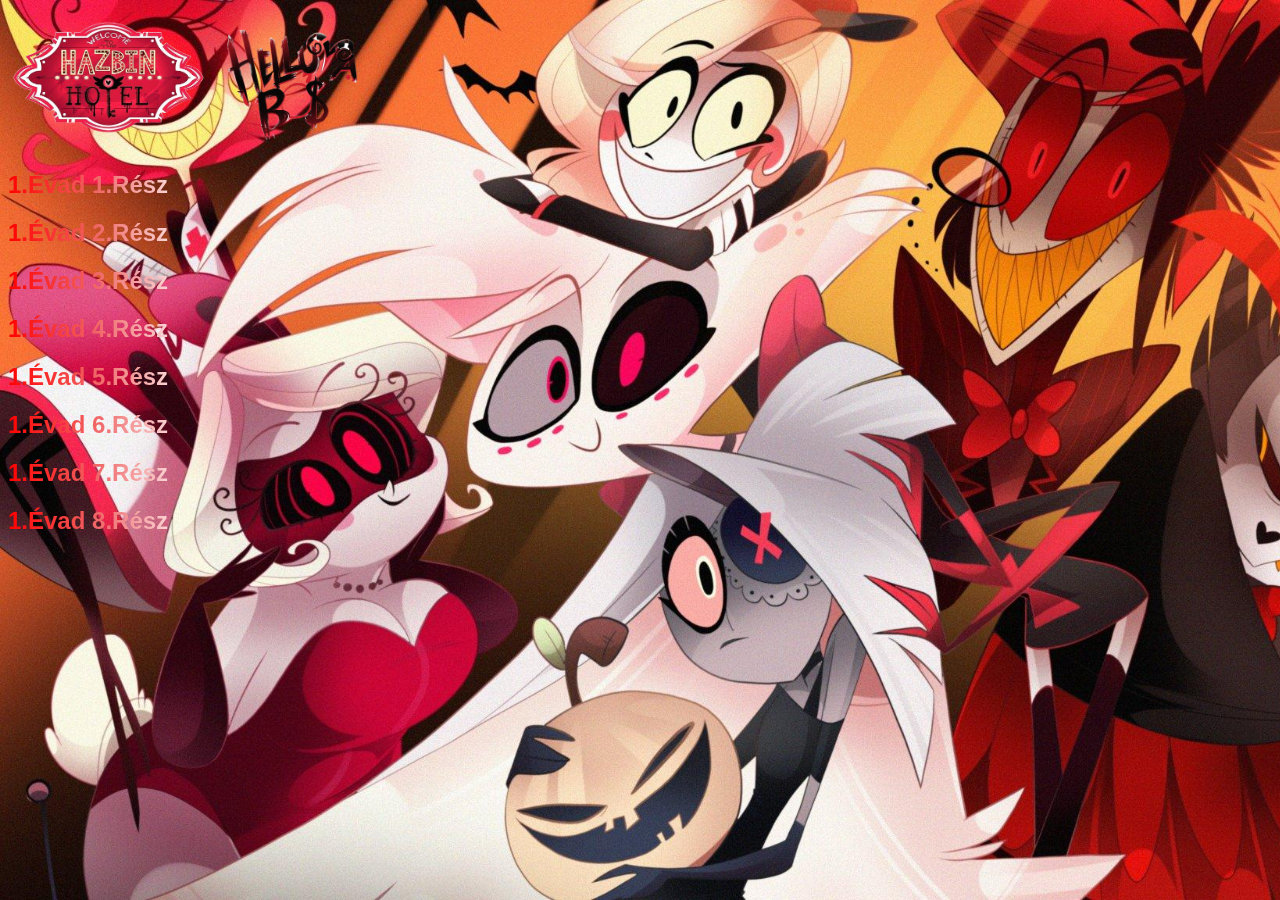
<file: index.html>
<!DOCTYPE html>
<html lang="en">
<head>
    <meta charset="UTF-8">
    <meta name="viewport" content="width=device-width, initial-scale=1.0">
    <title>Hazbin Hotel Szinkron</title>
    <link rel="stylesheet" href="style.css">
</head>
<head>
<body>
<p><a href="index.html"><img src="Képek/HazbinHotel.png" alt="Hazbin Hotel Szinkron" width="200"/></a></p>
<div class="img1">
<p><a href="Helluvaboss.html"><img src="Képek/HelluvaBoss.png" alt="Helluva Boss Szinkron" width="200"/></a></p>
</div>
</body>    
</head>
<body>
<div class="h2">
    <h2><a href="Részek/1.html">1.Évad 1.Rész</h2></a>
    <h2><a href="Részek/2.html">1.Évad 2.Rész</h2></a>
    <h2><a href="Részek/3.html">1.Évad 3.Rész</h2></a>
    <h2><a href="Részek/4.html">1.Évad 4.Rész</h2></a>
    <h2><a href="Részek/5.html">1.Évad 5.Rész</h2></a>
    <h2><a href="Részek/6.html">1.Évad 6.Rész</h2></a>
    <h2><a href="Részek/7.html">1.Évad 7.Rész</h2></a>
    <h2><a href="Részek/8.html">1.Évad 8.Rész</h2></a>
</div>
</body>
</html>
</file>
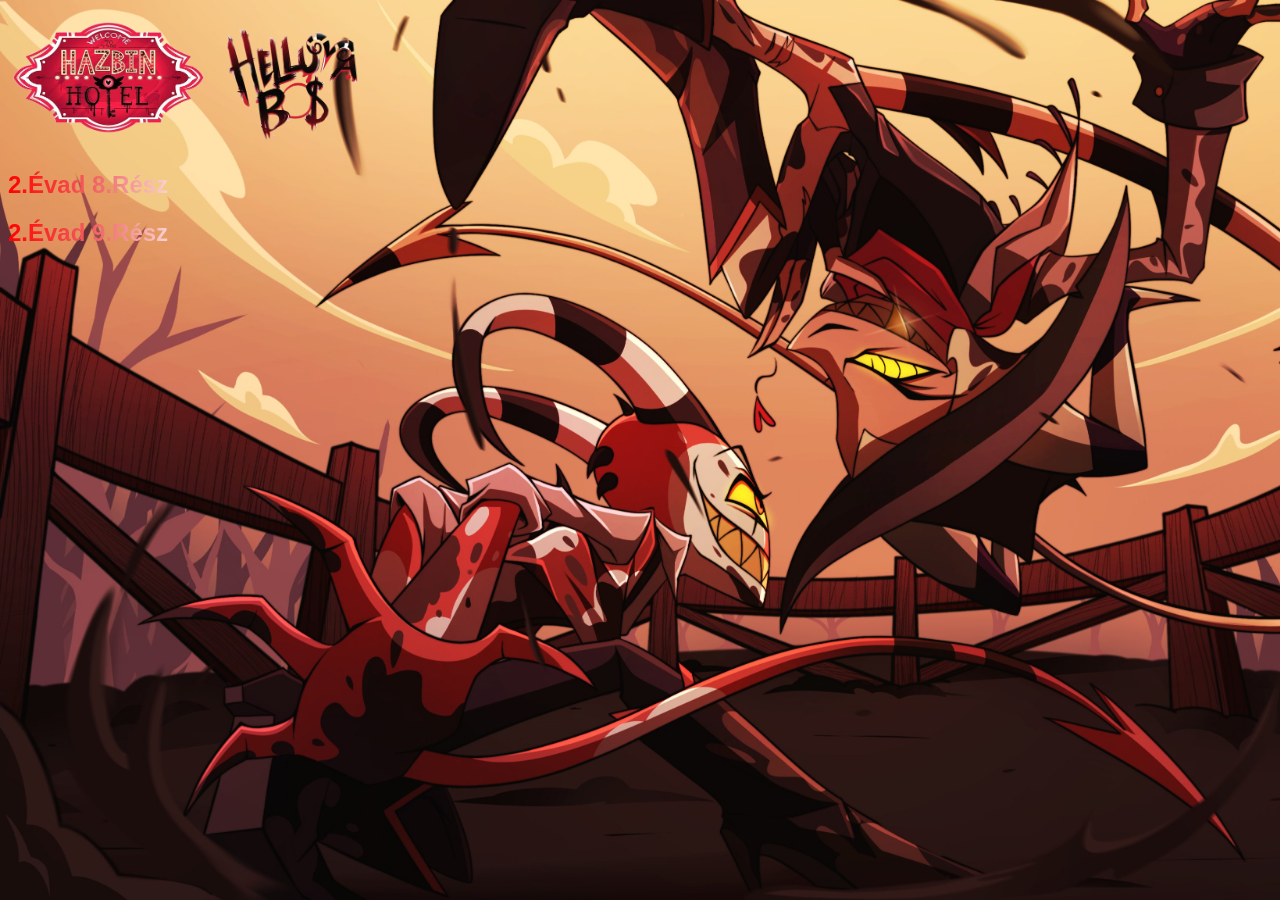
<file: Helluvaboss.html>
<!DOCTYPE html>
<html lang="en">
<head>
    <meta charset="UTF-8">
    <meta name="viewport" content="width=device-width, initial-scale=1.0">
    <title>Helluva Boss Szinkron</title>
    <link rel="stylesheet" href="style2.css">
</head>
<head>
<body>
<p><a href="index.html"><img src="Képek/HazbinHotel.png" alt="Hazbin Hotel Szinkron" width="200"/></a></p>
<div class="img1">
<p><a href="Helluvaboss.html"><img src="Képek/HelluvaBoss.png" alt="Helluva Boss Szinkron" width="200"/></a></p>
</div>
</body>    
</head>
<body>
<div class="h2">
    <h2><a href="Részek2/1.html">2.Évad 8.Rész</h2></a>
    <h2><a href="Részek2/2.html">2.Évad 9.Rész</h2></a>
</div>
</body>
</html>
</file>
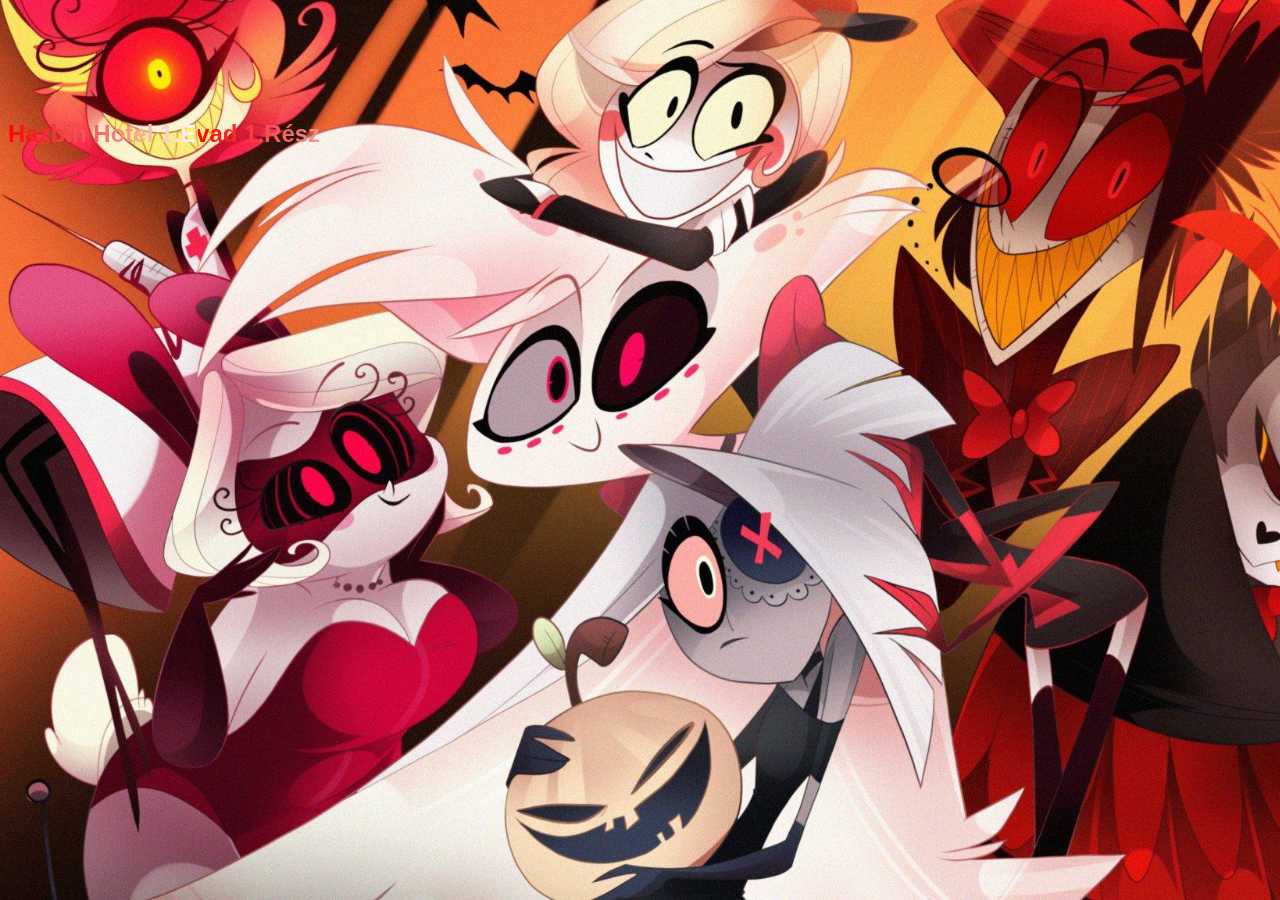
<file: Részek/1.html>
<!DOCTYPE html>
<html lang="en">
<head>
    <meta charset="UTF-8">
    <meta name="viewport" content="width=device-width, initial-scale=1.0">
    <title>Hazbin Hotel Szinkron</title>
    <link rel="stylesheet" href="style.css">
</head>
<head>  
</head>
<body>
<div class="h2">
    <h2>Hazbin Hotel 1.Évad 1.Rész</h2>
</div>
</body>
</html>
</file>
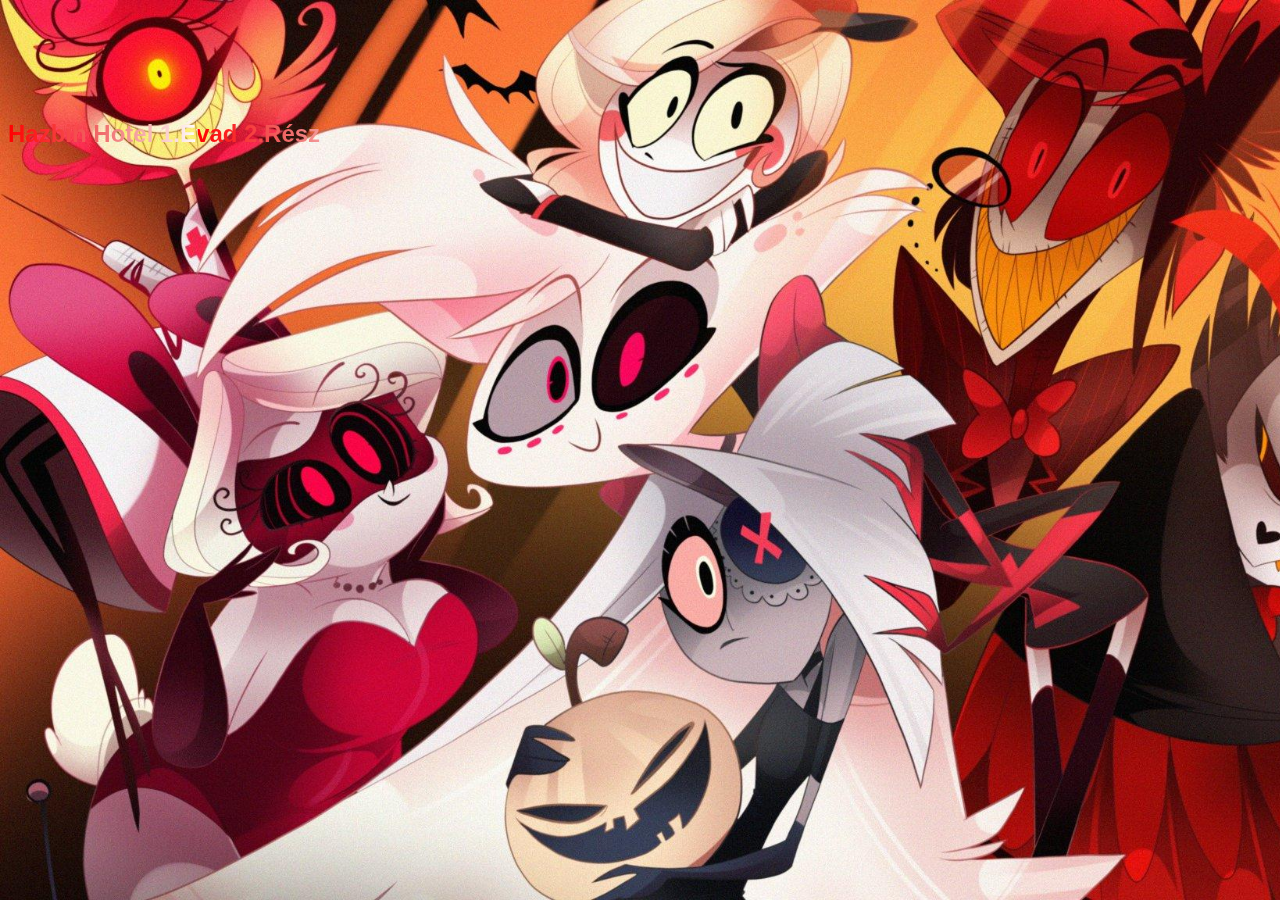
<file: Részek/2.html>
<!DOCTYPE html>
<html lang="en">
<head>
    <meta charset="UTF-8">
    <meta name="viewport" content="width=device-width, initial-scale=1.0">
    <title>Hazbin Hotel Szinkron</title>
    <link rel="stylesheet" href="style.css">
</head>
<head>  
</head>
<body>
<div class="h2">
    <h2>Hazbin Hotel 1.Évad 2.Rész</h2>
</div>
</body>
</html>
</file>
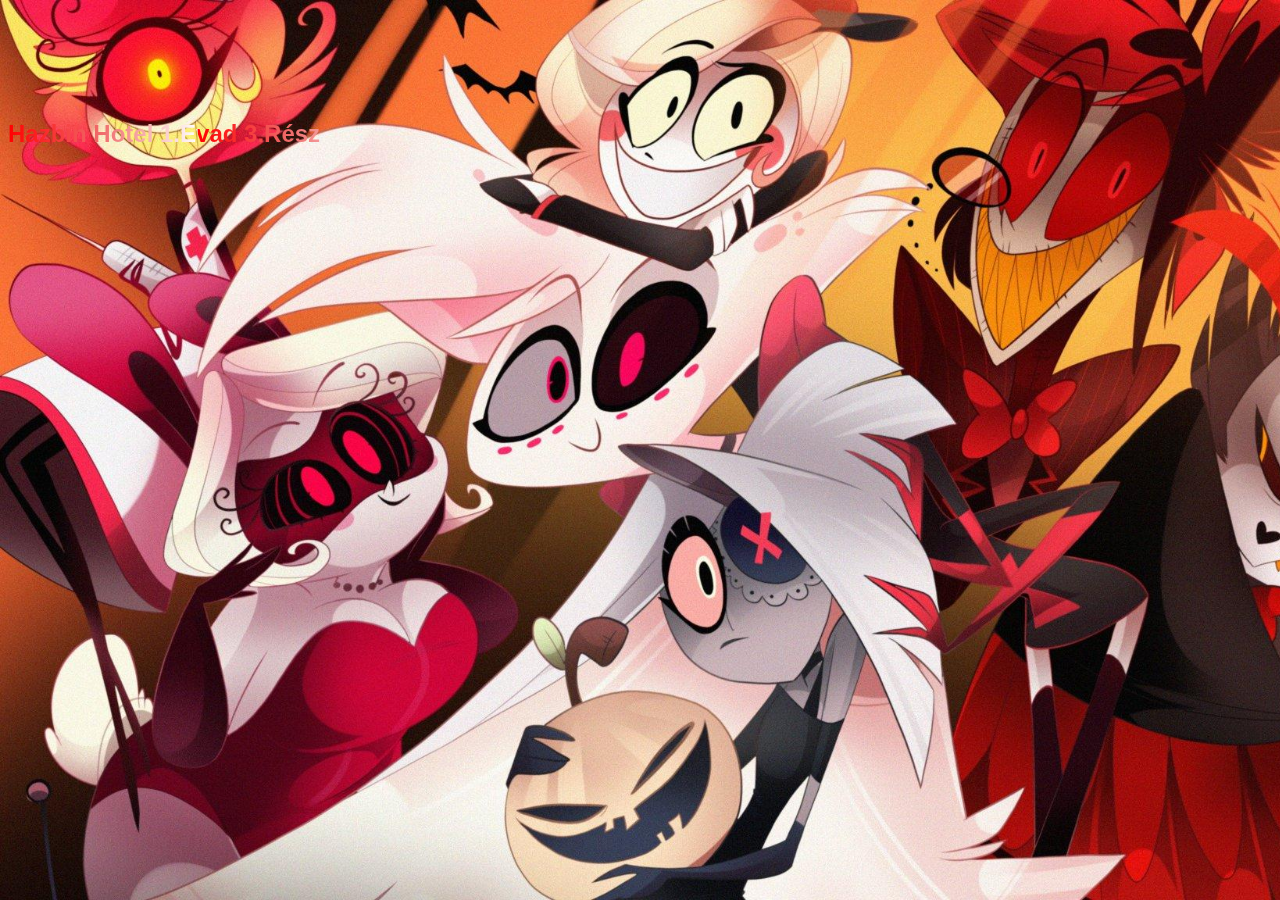
<file: Részek/3.html>
<!DOCTYPE html>
<html lang="en">
<head>
    <meta charset="UTF-8">
    <meta name="viewport" content="width=device-width, initial-scale=1.0">
    <title>Hazbin Hotel Szinkron</title>
    <link rel="stylesheet" href="style.css">
</head>
<head>  
</head>
<body>
<div class="h2">
    <h2>Hazbin Hotel 1.Évad 3.Rész</h2>
</div>
</body>
</html>
</file>
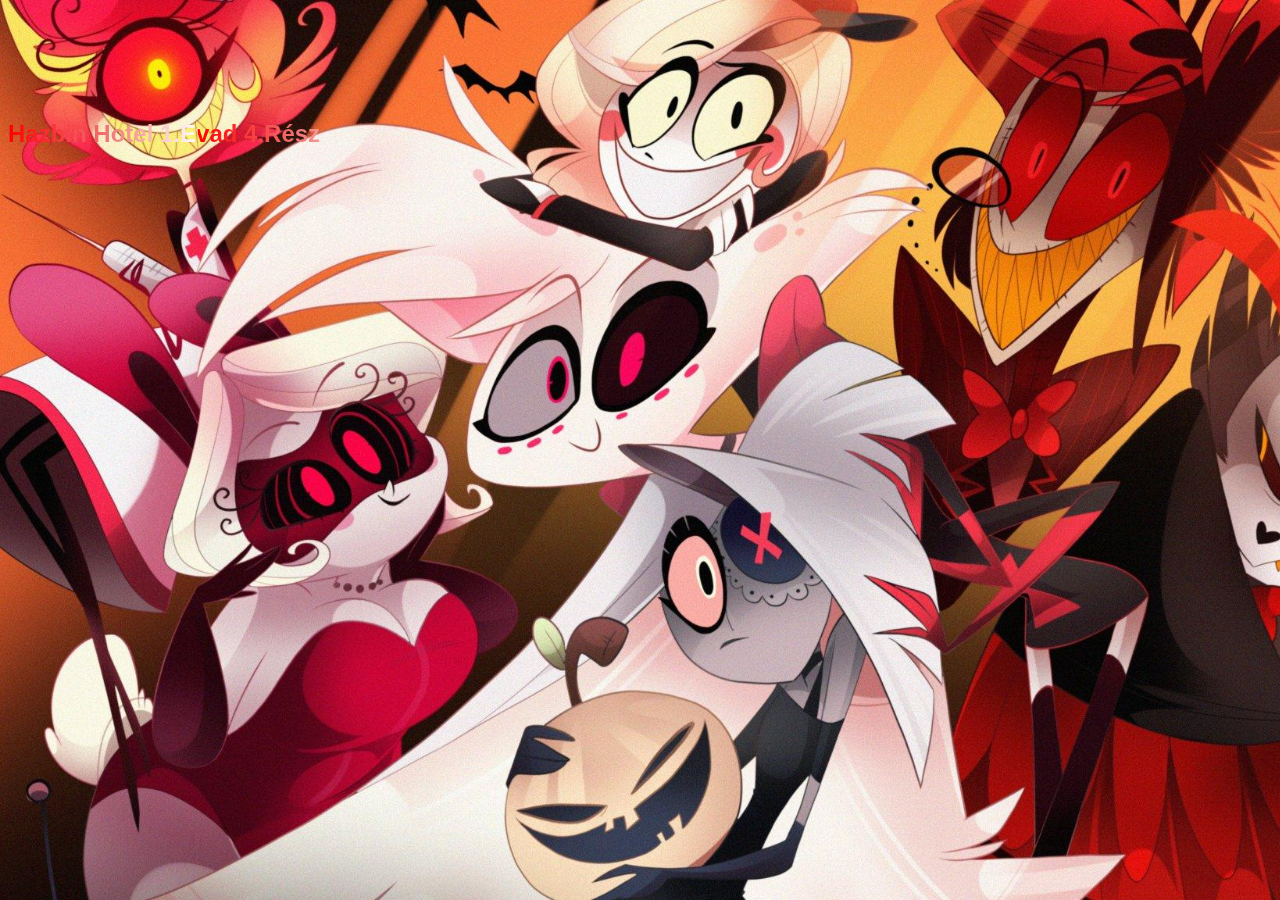
<file: Részek/4.html>
<!DOCTYPE html>
<html lang="en">
<head>
    <meta charset="UTF-8">
    <meta name="viewport" content="width=device-width, initial-scale=1.0">
    <title>Hazbin Hotel Szinkron</title>
    <link rel="stylesheet" href="style.css">
</head>
<head>  
</head>
<body>
<div class="h2">
    <h2>Hazbin Hotel 1.Évad 4.Rész</h2>
</div>
</body>
</html>
</file>
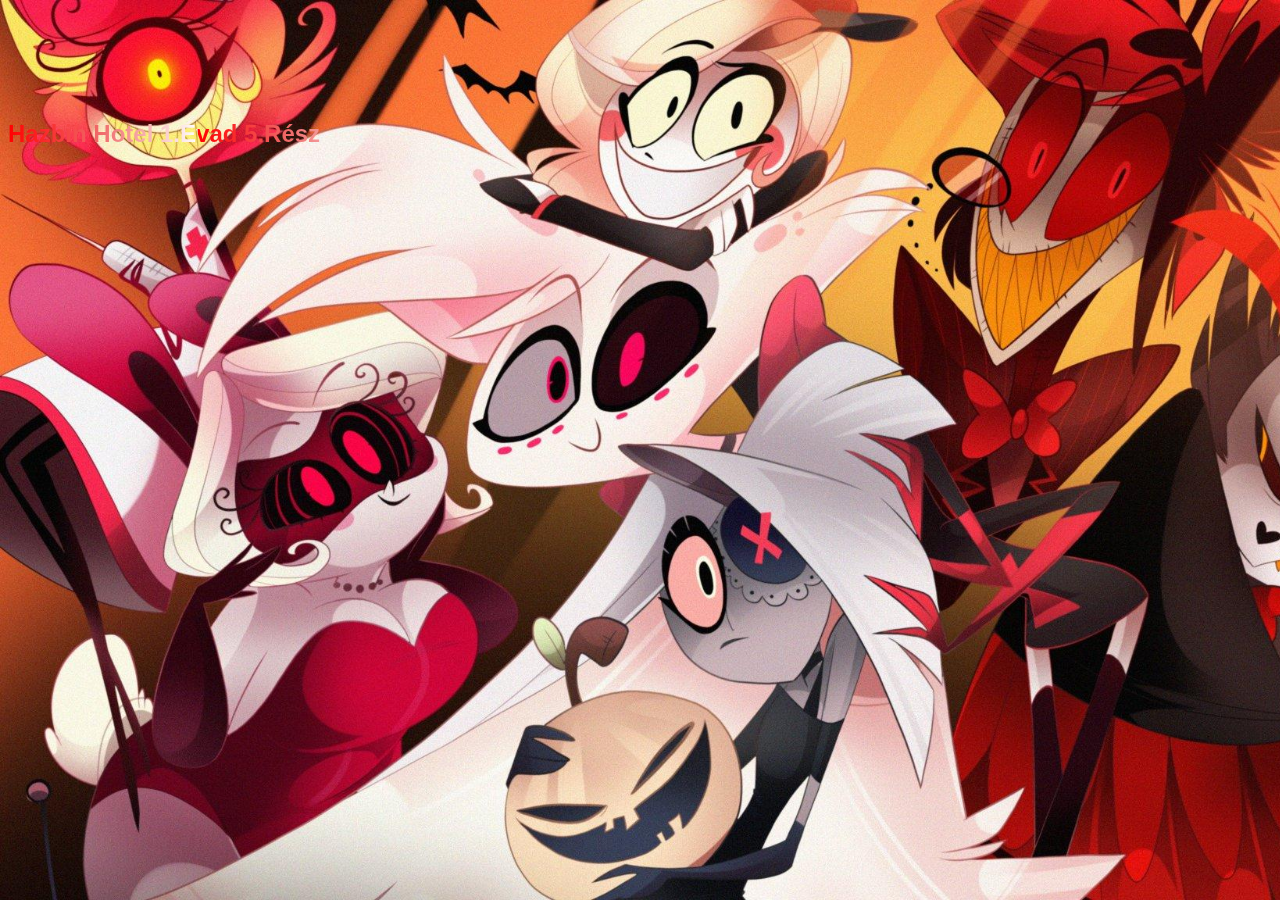
<file: Részek/5.html>
<!DOCTYPE html>
<html lang="en">
<head>
    <meta charset="UTF-8">
    <meta name="viewport" content="width=device-width, initial-scale=1.0">
    <title>Hazbin Hotel Szinkron</title>
    <link rel="stylesheet" href="style.css">
</head>
<head>  
</head>
<body>
<div class="h2">
    <h2>Hazbin Hotel 1.Évad 5.Rész</h2>
</div>
</body>
</html>
</file>
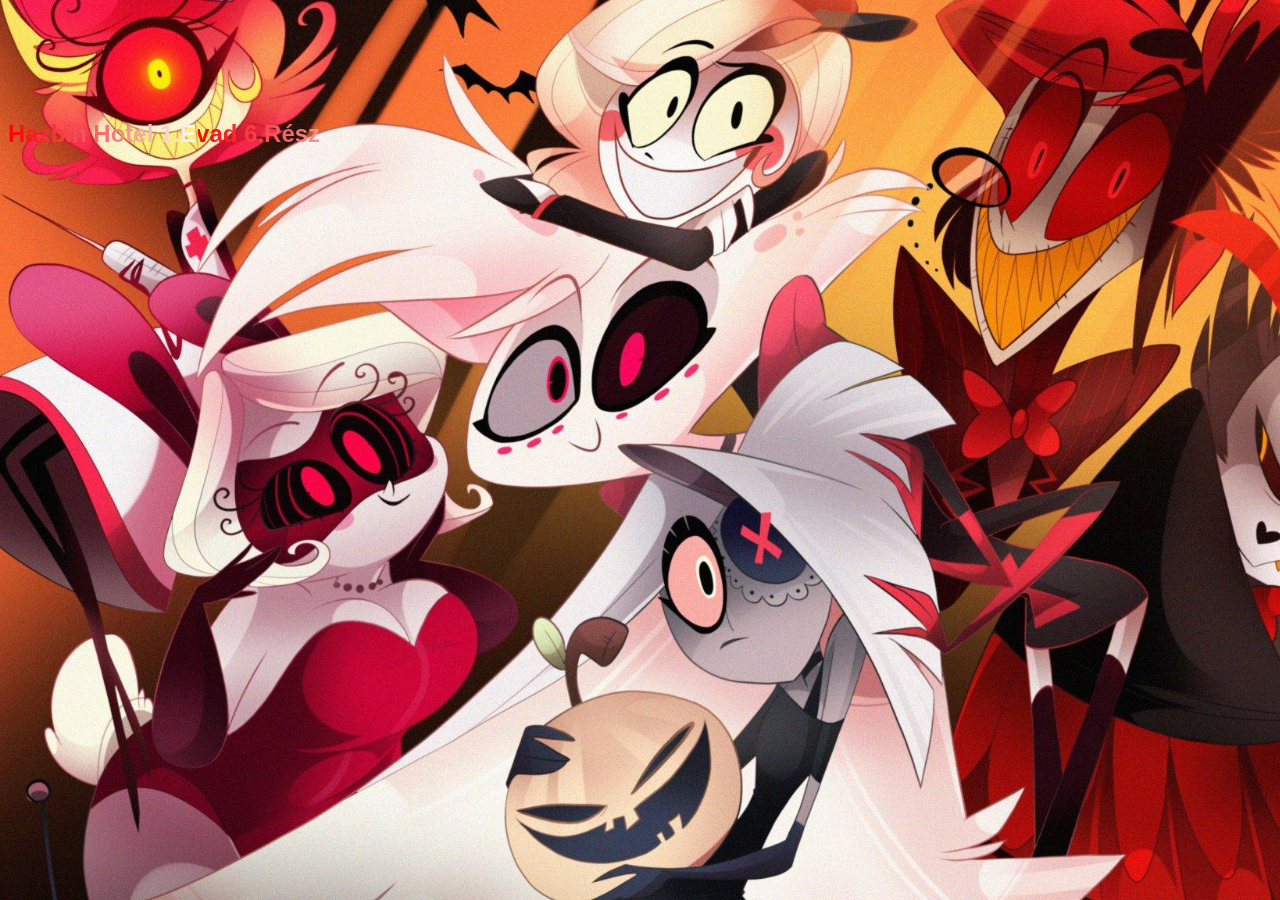
<file: Részek/6.html>
<!DOCTYPE html>
<html lang="en">
<head>
    <meta charset="UTF-8">
    <meta name="viewport" content="width=device-width, initial-scale=1.0">
    <title>Hazbin Hotel Szinkron</title>
    <link rel="stylesheet" href="style.css">
</head>
<head>  
</head>
<body>
<div class="h2">
    <h2>Hazbin Hotel 1.Évad 6.Rész</h2>
</div>
</body>
</html>
</file>
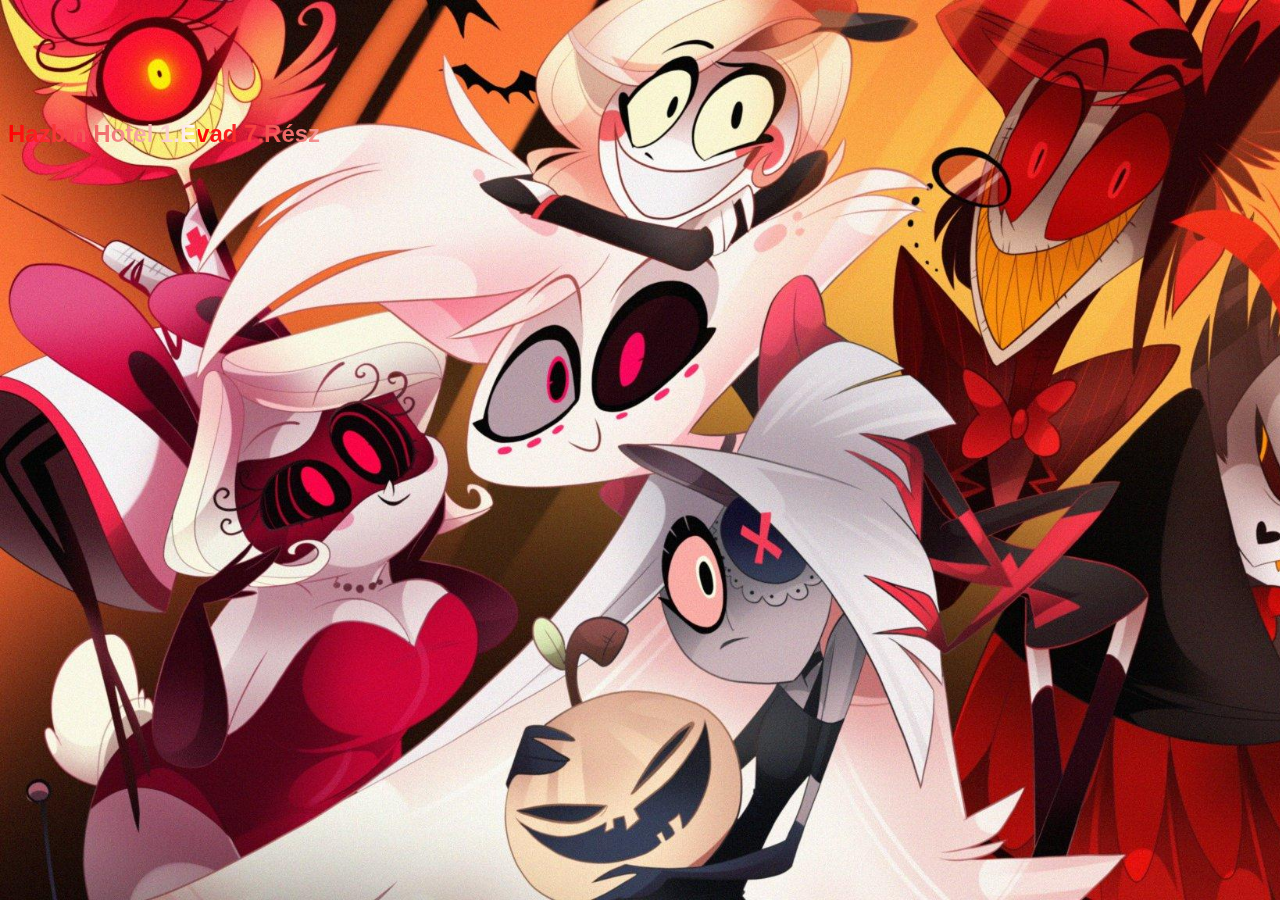
<file: Részek/7.html>
<!DOCTYPE html>
<html lang="en">
<head>
    <meta charset="UTF-8">
    <meta name="viewport" content="width=device-width, initial-scale=1.0">
    <title>Hazbin Hotel Szinkron</title>
    <link rel="stylesheet" href="style.css">
</head>
<head>  
</head>
<body>
<div class="h2">
    <h2>Hazbin Hotel 1.Évad 7.Rész</h2>
</div>
</body>
</html>
</file>
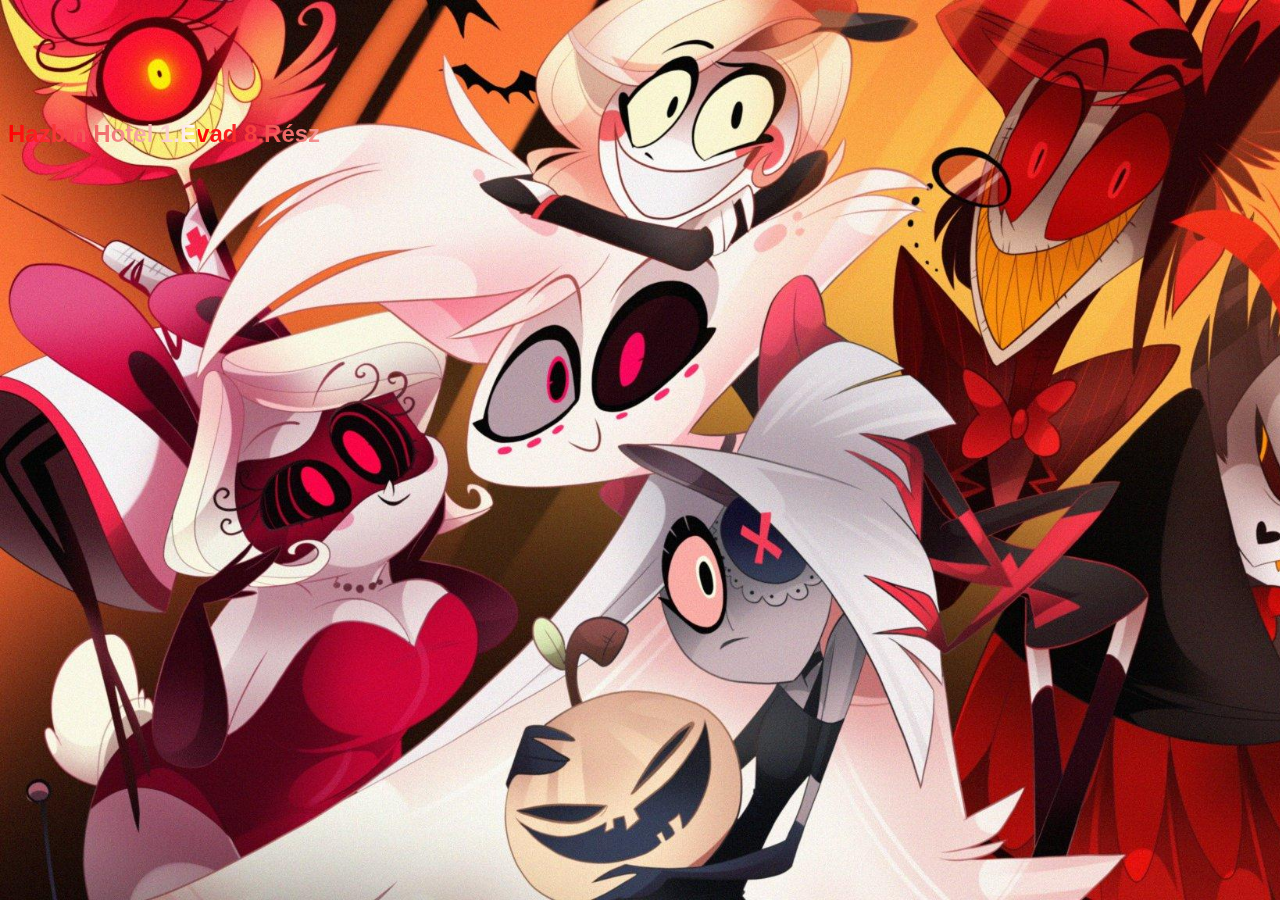
<file: Részek/8.html>
<!DOCTYPE html>
<html lang="en">
<head>
    <meta charset="UTF-8">
    <meta name="viewport" content="width=device-width, initial-scale=1.0">
    <title>Hazbin Hotel Szinkron</title>
    <link rel="stylesheet" href="style.css">
</head>
<head>  
</head>
<body>
<div class="h2">
    <h2>Hazbin Hotel 1.Évad 8.Rész</h2>
</div>
</body>
</html>
</file>
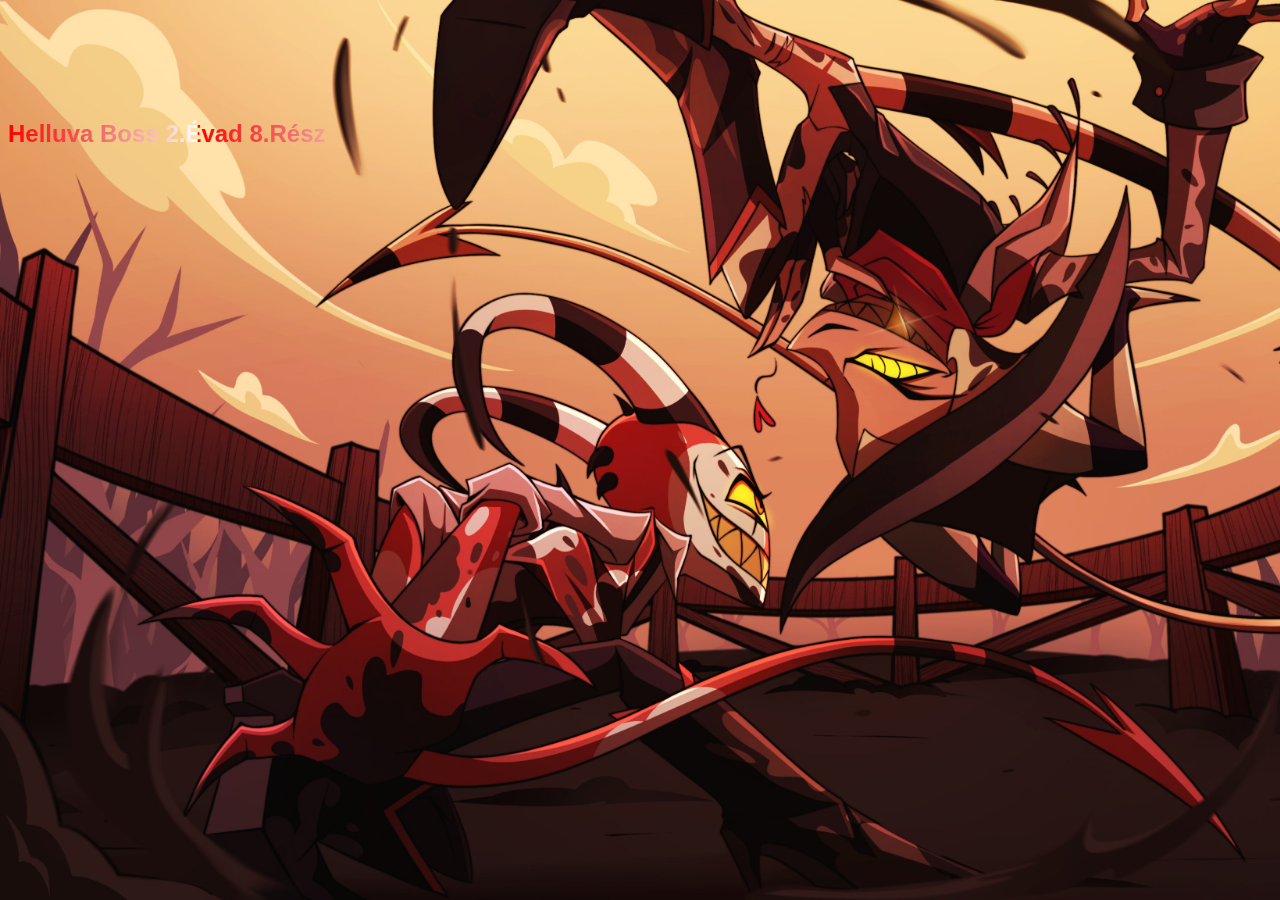
<file: Részek2/1.html>
<!DOCTYPE html>
<html lang="en">
<head>
    <meta charset="UTF-8">
    <meta name="viewport" content="width=device-width, initial-scale=1.0">
    <title>Helluva Boss Szinkron</title>
    <link rel="stylesheet" href="style.css">
</head>
<head>  
</head>
<body>
<div class="h2">
    <h2>Helluva Boss 2.Évad 8.Rész</h2>
</div>
</body>
</html>
</file>
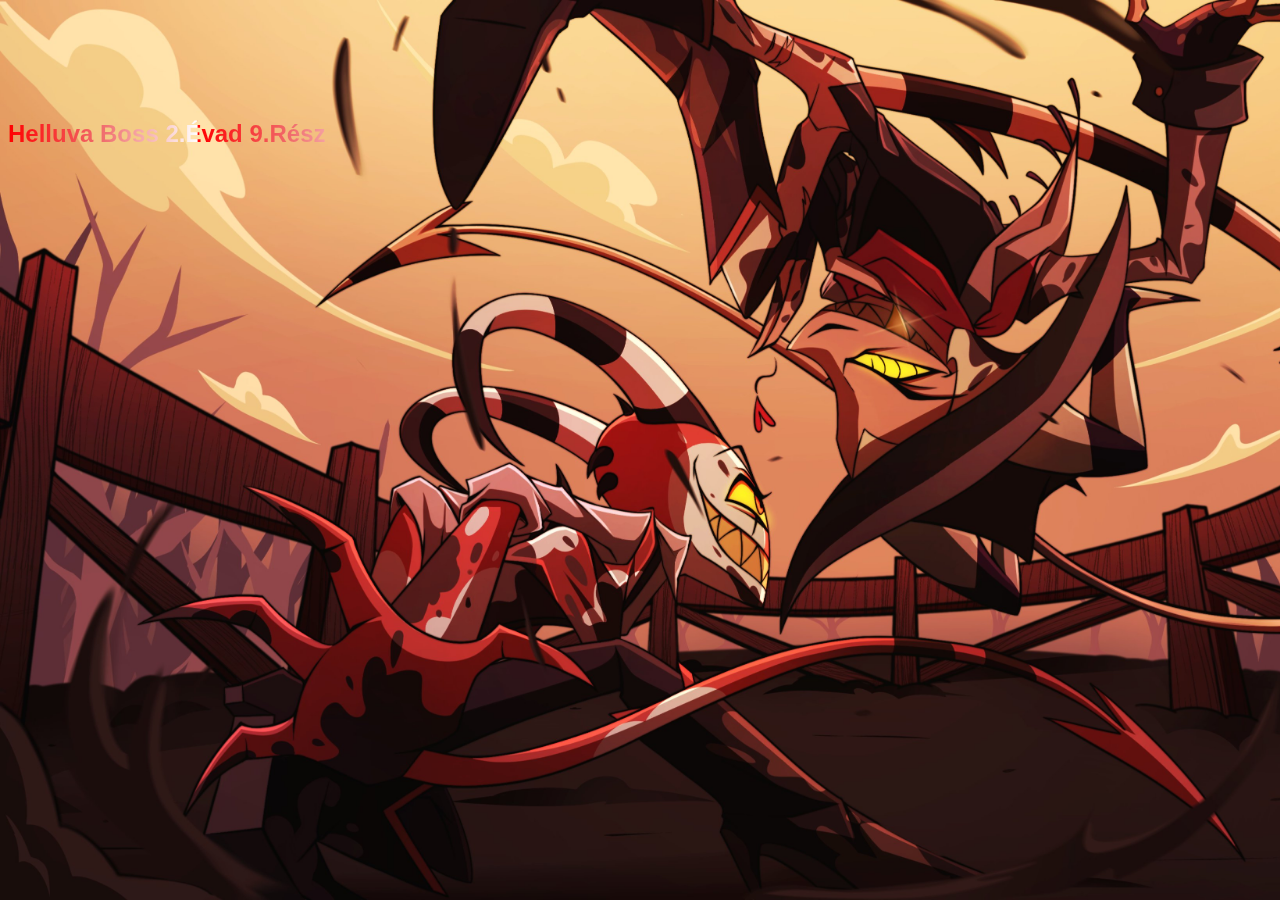
<file: Részek2/2.html>
<!DOCTYPE html>
<html lang="en">
<head>
    <meta charset="UTF-8">
    <meta name="viewport" content="width=device-width, initial-scale=1.0">
    <title>Helluva Boss Szinkron</title>
    <link rel="stylesheet" href="style.css">
</head>
<head>  
</head>
<body>
<div class="h2">
    <h2>Helluva Boss 2.Évad 9.Rész</h2>
</div>
</body>
</html>
</file>
<file: style.css>
.img1 {
    position: relative;
    left: 185px;
    top: -136px;
}

.h2 {
    position: relative;
    top: -150px;
    font-family:'Franklin Gothic Medium', 'Arial Narrow', Arial, sans-serif;
    background: linear-gradient(90deg, red,  rgb(240, 110, 110), white);
    background-size: 15%;
    -webkit-background-clip: text;
    -webkit-text-fill-color: transparent;
    animation: gradient-animation 8s ease infinite;
}

@keyframes gradient-animation {
    0% {
        background-position: 0% 50%;
    }
    50% {
        background-position: 100% 50%;
    }
    100% {
        background-position: 0% 50%;
    }
}

body {
    background-image: url('Képek/HazbinHotelHátérkép.jpg');
    background-size: cover;
    background-attachment: fixed;
}
</file>
<file: style2.css>
.img1 {
    position: relative;
    left: 185px;
    top: -136px;
}

.h2 {
    position: relative;
    top: -150px;
    font-family:'Franklin Gothic Medium', 'Arial Narrow', Arial, sans-serif;
    background: linear-gradient(90deg, red,  rgb(240, 110, 110), white);
    background-size: 15%;
    -webkit-background-clip: text;
    -webkit-text-fill-color: transparent;
    animation: gradient-animation 8s ease infinite;
}

@keyframes gradient-animation {
    0% {
        background-position: 0% 50%;
    }
    50% {
        background-position: 100% 50%;
    }
    100% {
        background-position: 0% 50%;
    }
}

body {
    background-image: url('Képek/HelluvaBossHátérkép.jpg');
    background-size: cover;
    background-attachment: fixed;
}
</file>
<file: Részek/style.css>
.h2 {
    position: relative;
    top: 100px;
    font-family:'Franklin Gothic Medium', 'Arial Narrow', Arial, sans-serif;
    background: linear-gradient(90deg, red,  rgb(240, 110, 110), white);
    background-size: 15%;
    -webkit-background-clip: text;
    -webkit-text-fill-color: transparent;
    animation: gradient-animation 8s ease infinite;
}

@keyframes gradient-animation {
    0% {
        background-position: 0% 50%;
    }
    50% {
        background-position: 100% 50%;
    }
    100% {
        background-position: 0% 50%;
    }
}

body {
    background-image: url('Képek/HazbinHotelHátérkép.jpg');
    background-size: cover;
    background-attachment: fixed;
}
</file>
<file: Részek2/style.css>
.h2 {
    position: relative;
    top: 100px;
    font-family:'Franklin Gothic Medium', 'Arial Narrow', Arial, sans-serif;
    background: linear-gradient(90deg, red,  rgb(240, 110, 110), white);
    background-size: 15%;
    -webkit-background-clip: text;
    -webkit-text-fill-color: transparent;
    animation: gradient-animation 8s ease infinite;
}

@keyframes gradient-animation {
    0% {
        background-position: 0% 50%;
    }
    50% {
        background-position: 100% 50%;
    }
    100% {
        background-position: 0% 50%;
    }
}

body {
    background-image: url('Képek/HelluvaBossHátérkép.jpg');
    background-size: cover;
    background-attachment: fixed;
}
</file>
